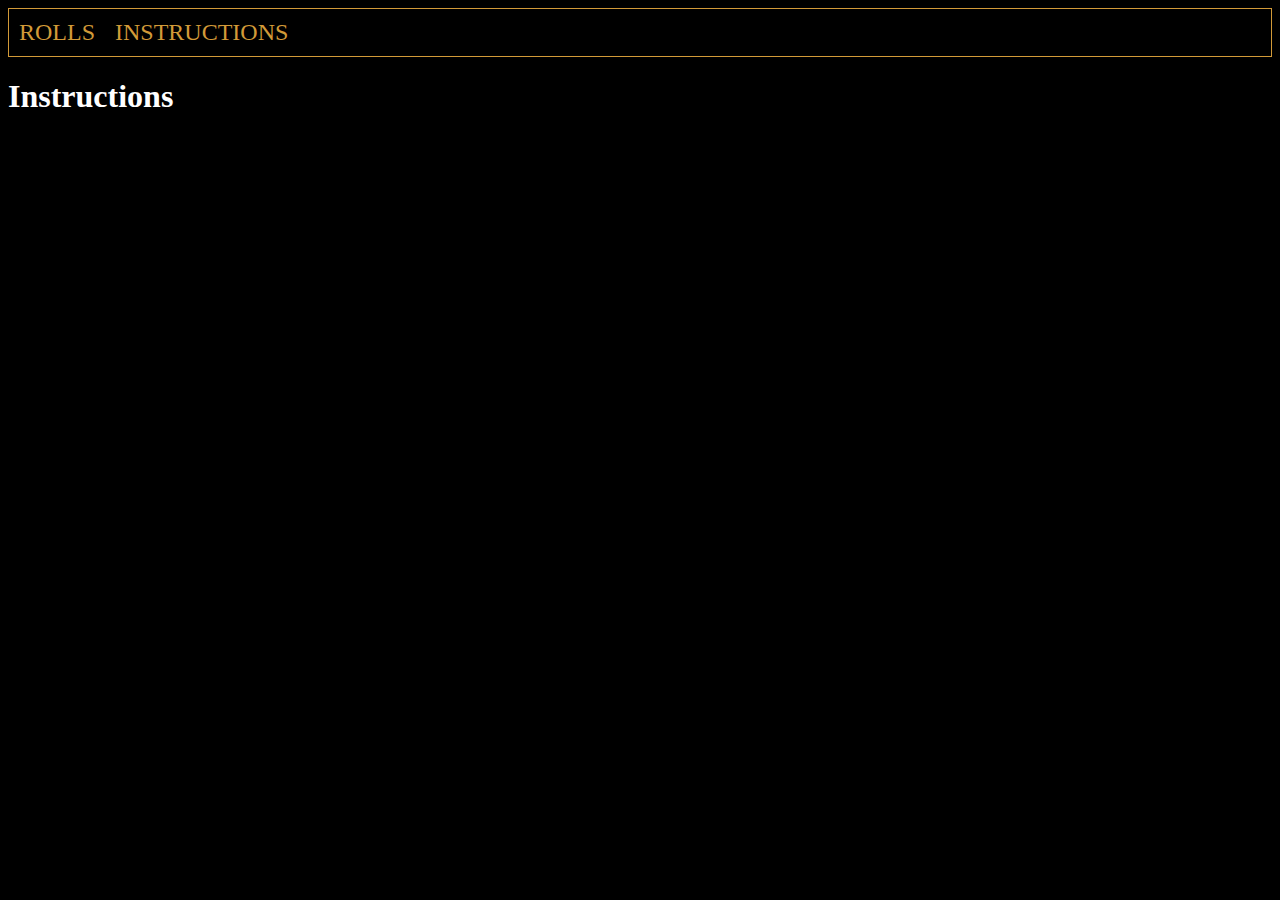
<file: html/instructions.html>
<!DOCTYPE html>
<html lang="en">
    <head>
        <title>Dice Stats</title>
        <link rel="icon" type="image/x-icon" href="../images/favicon.ico">
        <link rel="stylesheet" href="../css/instructions.css">

        <script src="../js/jquery-3.6.4.min.js"></script>
    </head>

    <body>
        <div id="nav-wrapper"></div>
        <h1>Instructions</h1>
    </body>

    <script>
        $(function(){
            $("#nav-wrapper").load("/html/nav.html");
        });

        
    </script>
</html>
</file>
<file: css/instructions.css>
@import "colors.css";
@import "nav.css";

body {
    background-color: black;
}
</file>
